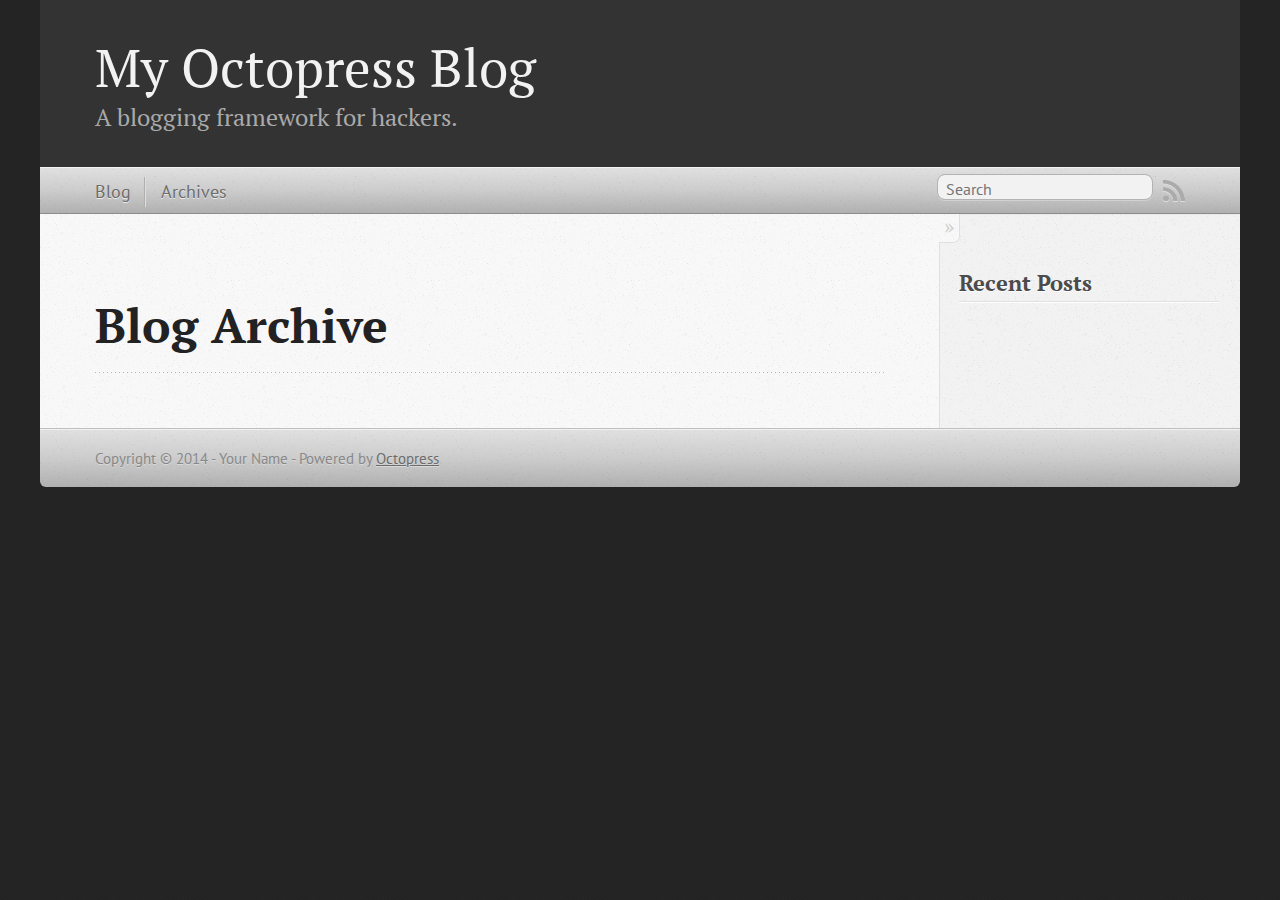
<file: blog/archives/index.html>
<!DOCTYPE html>
<!--[if IEMobile 7 ]><html class="no-js iem7"><![endif]-->
<!--[if lt IE 9]><html class="no-js lte-ie8"><![endif]-->
<!--[if (gt IE 8)|(gt IEMobile 7)|!(IEMobile)|!(IE)]><!--><html class="no-js" lang="en"><!--<![endif]-->
<head>
  <meta charset="utf-8">
  <title>Blog Archive - My Octopress Blog</title>
  <meta name="author" content="Your Name">

  
  <meta name="description" content=" Blog Archive Recent Posts ">
  

  <!-- http://t.co/dKP3o1e -->
  <meta name="HandheldFriendly" content="True">
  <meta name="MobileOptimized" content="320">
  <meta name="viewport" content="width=device-width, initial-scale=1">

  
  <link rel="canonical" href="http://sigma-random.github.io/blog/archives">
  <link href="/favicon.png" rel="icon">
  <link href="/stylesheets/screen.css" media="screen, projection" rel="stylesheet" type="text/css">
  <link href="/atom.xml" rel="alternate" title="My Octopress Blog" type="application/atom+xml">
  <script src="/javascripts/modernizr-2.0.js"></script>
  <script src="//ajax.googleapis.com/ajax/libs/jquery/1.9.1/jquery.min.js"></script>
  <script>!window.jQuery && document.write(unescape('%3Cscript src="./javascripts/libs/jquery.min.js"%3E%3C/script%3E'))</script>
  <script src="/javascripts/octopress.js" type="text/javascript"></script>
  <!--Fonts from Google"s Web font directory at http://google.com/webfonts -->
<link href="//fonts.googleapis.com/css?family=PT+Serif:regular,italic,bold,bolditalic" rel="stylesheet" type="text/css">
<link href="//fonts.googleapis.com/css?family=PT+Sans:regular,italic,bold,bolditalic" rel="stylesheet" type="text/css">

  

</head>

<body   >
  <header role="banner"><hgroup>
  <h1><a href="/">My Octopress Blog</a></h1>
  
    <h2>A blogging framework for hackers.</h2>
  
</hgroup>

</header>
  <nav role="navigation"><ul class="subscription" data-subscription="rss">
  <li><a href="/atom.xml" rel="subscribe-rss" title="subscribe via RSS">RSS</a></li>
  
</ul>
  
<form action="https://www.google.com/search" method="get">
  <fieldset role="search">
    <input type="hidden" name="q" value="site:sigma-random.github.io" />
    <input class="search" type="text" name="q" results="0" placeholder="Search"/>
  </fieldset>
</form>
  
<ul class="main-navigation">
  <li><a href="/">Blog</a></li>
  <li><a href="/blog/archives">Archives</a></li>
</ul>

</nav>
  <div id="main">
    <div id="content">
      <div>
<article role="article">
  
  <header>
    <h1 class="entry-title">Blog Archive</h1>
    
  </header>
  
  <div id="blog-archives">

</div>

  
</article>

</div>

<aside class="sidebar">
  
    <section>
  <h1>Recent Posts</h1>
  <ul id="recent_posts">
    
  </ul>
</section>





  
</aside>


    </div>
  </div>
  <footer role="contentinfo"><p>
  Copyright &copy; 2014 - Your Name -
  <span class="credit">Powered by <a href="http://octopress.org">Octopress</a></span>
</p>

</footer>
  







  <script type="text/javascript">
    (function(){
      var twitterWidgets = document.createElement('script');
      twitterWidgets.type = 'text/javascript';
      twitterWidgets.async = true;
      twitterWidgets.src = '//platform.twitter.com/widgets.js';
      document.getElementsByTagName('head')[0].appendChild(twitterWidgets);
    })();
  </script>





</body>
</html>
</file>
<file: stylesheets/screen.css>
html,body,div,span,applet,object,iframe,h1,h2,h3,h4,h5,h6,p,blockquote,pre,a,abbr,acronym,address,big,cite,code,del,dfn,em,img,ins,kbd,q,s,samp,small,strike,strong,sub,sup,tt,var,b,u,i,center,dl,dt,dd,ol,ul,li,fieldset,form,label,legend,table,caption,tbody,tfoot,thead,tr,th,td,article,aside,canvas,details,embed,figure,figcaption,footer,header,hgroup,menu,nav,output,ruby,section,summary,time,mark,audio,video{margin:0;padding:0;border:0;font:inherit;font-size:100%;vertical-align:baseline}html{line-height:1}ol,ul{list-style:none}table{border-collapse:collapse;border-spacing:0}caption,th,td{text-align:left;font-weight:normal;vertical-align:middle}q,blockquote{quotes:none}q:before,q:after,blockquote:before,blockquote:after{content:"";content:none}a img{border:none}article,aside,details,figcaption,figure,footer,header,hgroup,menu,nav,section,summary{display:block}a{color:#1863a1}a:visited{color:#751590}a:focus{color:#0181eb}a:hover{color:#0181eb}a:active{color:#01579f}aside.sidebar a{color:#222}aside.sidebar a:focus{color:#0181eb}aside.sidebar a:hover{color:#0181eb}aside.sidebar a:active{color:#01579f}a{-webkit-transition:color 0.3s;-moz-transition:color 0.3s;-o-transition:color 0.3s;transition:color 0.3s}html{background:#252525 url('/images/line-tile.png?1400785475') top left}body>div{background:#f2f2f2 url('/images/noise.png?1400785475') top left;border-bottom:1px solid #bfbfbf}body>div>div{background:#f8f8f8 url('/images/noise.png?1400785475') top left;border-right:1px solid #e0e0e0}.heading,body>header h1,h1,h2,h3,h4,h5,h6{font-family:"PT Serif","Georgia","Helvetica Neue",Arial,sans-serif}.sans,body>header h2,article header p.meta,article>footer,#content .blog-index footer,html .gist .gist-file .gist-meta,#blog-archives a.category,#blog-archives time,aside.sidebar section,body>footer{font-family:"PT Sans","Helvetica Neue",Arial,sans-serif}.serif,body,#content .blog-index a[rel=full-article]{font-family:"PT Serif",Georgia,Times,"Times New Roman",serif}.mono,pre,code,tt,p code,li code{font-family:Menlo,Monaco,"Andale Mono","lucida console","Courier New",monospace}body>header h1{font-size:2.2em;font-family:"PT Serif","Georgia","Helvetica Neue",Arial,sans-serif;font-weight:normal;line-height:1.2em;margin-bottom:0.6667em}body>header h2{font-family:"PT Serif","Georgia","Helvetica Neue",Arial,sans-serif}body{line-height:1.5em;color:#222}h1{font-size:2.2em;line-height:1.2em}@media only screen and (min-width: 992px){body{font-size:1.15em}h1{font-size:2.6em;line-height:1.2em}}h1,h2,h3,h4,h5,h6{text-rendering:optimizelegibility;margin-bottom:1em;font-weight:bold}h2,section h1{font-size:1.5em}h3,section h2,section section h1{font-size:1.3em}h4,section h3,section section h2,section section section h1{font-size:1em}h5,section h4,section section h3{font-size:.9em}h6,section h5,section section h4,section section section h3{font-size:.8em}p,article blockquote,ul,ol{margin-bottom:1.5em}ul{list-style-type:disc}ul ul{list-style-type:circle;margin-bottom:0px}ul ul ul{list-style-type:square;margin-bottom:0px}ol{list-style-type:decimal}ol ol{list-style-type:lower-alpha;margin-bottom:0px}ol ol ol{list-style-type:lower-roman;margin-bottom:0px}ul,ul ul,ul ol,ol,ol ul,ol ol{margin-left:1.3em}ul ul,ul ol,ol ul,ol ol{margin-bottom:0em}strong{font-weight:bold}em{font-style:italic}sup,sub{font-size:0.75em;position:relative;display:inline-block;padding:0 .2em;line-height:.8em}sup{top:-.5em}sub{bottom:-.5em}a[rev='footnote']{font-size:.75em;padding:0 .3em;line-height:1}q{font-style:italic}q:before{content:"\201C"}q:after{content:"\201D"}em,dfn{font-style:italic}strong,dfn{font-weight:bold}del,s{text-decoration:line-through}abbr,acronym{border-bottom:1px dotted;cursor:help}hr{margin-bottom:0.2em}small{font-size:.8em}big{font-size:1.2em}article blockquote{font-style:italic;position:relative;font-size:1.2em;line-height:1.5em;padding-left:1em;border-left:4px solid rgba(170,170,170,0.5)}article blockquote cite{font-style:italic}article blockquote cite a{color:#aaa !important;word-wrap:break-word}article blockquote cite:before{content:'\2014';padding-right:.3em;padding-left:.3em;color:#aaa}@media only screen and (min-width: 992px){article blockquote{padding-left:1.5em;border-left-width:4px}}.pullquote-right:before,.pullquote-left:before{padding:0;border:none;content:attr(data-pullquote);float:right;width:45%;margin:.5em 0 1em 1.5em;position:relative;top:7px;font-size:1.4em;line-height:1.45em}.pullquote-left:before{float:left;margin:.5em 1.5em 1em 0}.force-wrap,article a,aside.sidebar a{white-space:-moz-pre-wrap;white-space:-pre-wrap;white-space:-o-pre-wrap;white-space:pre-wrap;word-wrap:break-word}.group,body>header,body>nav,body>footer,body #content>article,body #content>div>article,body #content>div>section,body div.pagination,aside.sidebar,#main,#content,.sidebar{*zoom:1}.group:after,body>header:after,body>nav:after,body>footer:after,body #content>article:after,body #content>div>section:after,body div.pagination:after,#main:after,#content:after,.sidebar:after{content:"";display:table;clear:both}body{-webkit-text-size-adjust:none;max-width:1200px;position:relative;margin:0 auto}body>header,body>nav,body>footer,body #content>article,body #content>div>article,body #content>div>section{padding-left:18px;padding-right:18px}@media only screen and (min-width: 480px){body>header,body>nav,body>footer,body #content>article,body #content>div>article,body #content>div>section{padding-left:25px;padding-right:25px}}@media only screen and (min-width: 768px){body>header,body>nav,body>footer,body #content>article,body #content>div>article,body #content>div>section{padding-left:35px;padding-right:35px}}@media only screen and (min-width: 992px){body>header,body>nav,body>footer,body #content>article,body #content>div>article,body #content>div>section{padding-left:55px;padding-right:55px}}body div.pagination{margin-left:18px;margin-right:18px}@media only screen and (min-width: 480px){body div.pagination{margin-left:25px;margin-right:25px}}@media only screen and (min-width: 768px){body div.pagination{margin-left:35px;margin-right:35px}}@media only screen and (min-width: 992px){body div.pagination{margin-left:55px;margin-right:55px}}body>header{font-size:1em;padding-top:1.5em;padding-bottom:1.5em}#content{overflow:hidden}#content>div,#content>article{width:100%}aside.sidebar{float:none;padding:0 18px 1px;background-color:#f7f7f7;border-top:1px solid #e0e0e0}.flex-content,article img,article video,article .flash-video,aside.sidebar img{max-width:100%;height:auto}.basic-alignment.left,article img.left,article video.left,article .left.flash-video,aside.sidebar img.left{float:left;margin-right:1.5em}.basic-alignment.right,article img.right,article video.right,article .right.flash-video,aside.sidebar img.right{float:right;margin-left:1.5em}.basic-alignment.center,article img.center,article video.center,article .center.flash-video,aside.sidebar img.center{display:block;margin:0 auto 1.5em}.basic-alignment.left,article img.left,article video.left,article .left.flash-video,aside.sidebar img.left,.basic-alignment.right,article img.right,article video.right,article .right.flash-video,aside.sidebar img.right{margin-bottom:.8em}.toggle-sidebar,.no-sidebar .toggle-sidebar{display:none}@media only screen and (min-width: 750px){body.sidebar-footer aside.sidebar{float:none;width:auto;clear:left;margin:0;padding:0 35px 1px;background-color:#f7f7f7;border-top:1px solid #eaeaea}body.sidebar-footer aside.sidebar section.odd,body.sidebar-footer aside.sidebar section.even{float:left;width:48%}body.sidebar-footer aside.sidebar section.odd{margin-left:0}body.sidebar-footer aside.sidebar section.even{margin-left:4%}body.sidebar-footer aside.sidebar.thirds section{width:30%;margin-left:5%}body.sidebar-footer aside.sidebar.thirds section.first{margin-left:0;clear:both}}body.sidebar-footer #content{margin-right:0px}body.sidebar-footer .toggle-sidebar{display:none}@media only screen and (min-width: 550px){body>header{font-size:1em}}@media only screen and (min-width: 750px){aside.sidebar{float:none;width:auto;clear:left;margin:0;padding:0 35px 1px;background-color:#f7f7f7;border-top:1px solid #eaeaea}aside.sidebar section.odd,aside.sidebar section.even{float:left;width:48%}aside.sidebar section.odd{margin-left:0}aside.sidebar section.even{margin-left:4%}aside.sidebar.thirds section{width:30%;margin-left:5%}aside.sidebar.thirds section.first{margin-left:0;clear:both}}@media only screen and (min-width: 768px){body{-webkit-text-size-adjust:auto}body>header{font-size:1.2em}#main{padding:0;margin:0 auto}#content{overflow:visible;margin-right:240px;position:relative}.no-sidebar #content{margin-right:0;border-right:0}.collapse-sidebar #content{margin-right:20px}#content>div,#content>article{padding-top:17.5px;padding-bottom:17.5px;float:left}aside.sidebar{width:210px;padding:0 15px 15px;background:none;clear:none;float:left;margin:0 -100% 0 0}aside.sidebar section{width:auto;margin-left:0}aside.sidebar section.odd,aside.sidebar section.even{float:none;width:auto;margin-left:0}.collapse-sidebar aside.sidebar{float:none;width:auto;clear:left;margin:0;padding:0 35px 1px;background-color:#f7f7f7;border-top:1px solid #eaeaea}.collapse-sidebar aside.sidebar section.odd,.collapse-sidebar aside.sidebar section.even{float:left;width:48%}.collapse-sidebar aside.sidebar section.odd{margin-left:0}.collapse-sidebar aside.sidebar section.even{margin-left:4%}.collapse-sidebar aside.sidebar.thirds section{width:30%;margin-left:5%}.collapse-sidebar aside.sidebar.thirds section.first{margin-left:0;clear:both}}@media only screen and (min-width: 992px){body>header{font-size:1.3em}#content{margin-right:300px}#content>div,#content>article{padding-top:27.5px;padding-bottom:27.5px}aside.sidebar{width:260px;padding:1.2em 20px 20px}.collapse-sidebar aside.sidebar{padding-left:55px;padding-right:55px}}@media only screen and (min-width: 768px){ul,ol{margin-left:0}}body>header{background:#333}body>header h1{display:inline-block;margin:0}body>header h1 a,body>header h1 a:visited,body>header h1 a:hover{color:#f2f2f2;text-decoration:none}body>header h2{margin:.2em 0 0;font-size:1em;color:#aaa;font-weight:normal}body>nav{position:relative;background-color:#ccc;background:url('/images/noise.png?1400785475'),-webkit-gradient(linear, 50% 0%, 50% 100%, color-stop(0%, #e0e0e0), color-stop(50%, #cccccc), color-stop(100%, #b0b0b0));background:url('/images/noise.png?1400785475'),-webkit-linear-gradient(#e0e0e0,#cccccc,#b0b0b0);background:url('/images/noise.png?1400785475'),-moz-linear-gradient(#e0e0e0,#cccccc,#b0b0b0);background:url('/images/noise.png?1400785475'),-o-linear-gradient(#e0e0e0,#cccccc,#b0b0b0);background:url('/images/noise.png?1400785475'),linear-gradient(#e0e0e0,#cccccc,#b0b0b0);border-top:1px solid #f2f2f2;border-bottom:1px solid #8c8c8c;padding-top:.35em;padding-bottom:.35em}body>nav form{-webkit-background-clip:padding;-moz-background-clip:padding;background-clip:padding-box;margin:0;padding:0}body>nav form .search{padding:.3em .5em 0;font-size:.85em;font-family:"PT Sans","Helvetica Neue",Arial,sans-serif;line-height:1.1em;width:95%;-webkit-border-radius:0.5em;-moz-border-radius:0.5em;-ms-border-radius:0.5em;-o-border-radius:0.5em;border-radius:0.5em;-webkit-background-clip:padding;-moz-background-clip:padding;background-clip:padding-box;-webkit-box-shadow:#d1d1d1 0 1px;-moz-box-shadow:#d1d1d1 0 1px;box-shadow:#d1d1d1 0 1px;background-color:#f2f2f2;border:1px solid #b3b3b3;color:#888}body>nav form .search:focus{color:#444;border-color:#80b1df;-webkit-box-shadow:#80b1df 0 0 4px,#80b1df 0 0 3px inset;-moz-box-shadow:#80b1df 0 0 4px,#80b1df 0 0 3px inset;box-shadow:#80b1df 0 0 4px,#80b1df 0 0 3px inset;background-color:#fff;outline:none}body>nav fieldset[role=search]{float:right;width:48%}body>nav fieldset.mobile-nav{float:left;width:48%}body>nav fieldset.mobile-nav select{width:100%;font-size:.8em;border:1px solid #888}body>nav ul{display:none}@media only screen and (min-width: 550px){body>nav{font-size:.9em}body>nav ul{margin:0;padding:0;border:0;overflow:hidden;*zoom:1;float:left;display:block;padding-top:.15em}body>nav ul li{list-style-image:none;list-style-type:none;margin-left:0;white-space:nowrap;display:inline;float:left;padding-left:0;padding-right:0}body>nav ul li:first-child,body>nav ul li.first{padding-left:0}body>nav ul li:last-child{padding-right:0}body>nav ul li.last{padding-right:0}body>nav ul.subscription{margin-left:.8em;float:right}body>nav ul.subscription li:last-child a{padding-right:0}body>nav ul li{margin:0}body>nav a{color:#6b6b6b;font-family:"PT Sans","Helvetica Neue",Arial,sans-serif;text-shadow:#ebebeb 0 1px;float:left;text-decoration:none;font-size:1.1em;padding:.1em 0;line-height:1.5em}body>nav a:visited{color:#6b6b6b}body>nav a:hover{color:#2b2b2b}body>nav li+li{border-left:1px solid #b0b0b0;margin-left:.8em}body>nav li+li a{padding-left:.8em;border-left:1px solid #dedede}body>nav form{float:right;text-align:left;padding-left:.8em;width:175px}body>nav form .search{width:93%;font-size:.95em;line-height:1.2em}body>nav ul[data-subscription$=email]+form{width:97px}body>nav ul[data-subscription$=email]+form .search{width:91%}body>nav fieldset.mobile-nav{display:none}body>nav fieldset[role=search]{width:99%}}@media only screen and (min-width: 992px){body>nav form{width:215px}body>nav ul[data-subscription$=email]+form{width:147px}}.no-placeholder body>nav .search{background:#f2f2f2 url('/images/search.png?1400785475') 0.3em 0.25em no-repeat;text-indent:1.3em}@media only screen and (min-width: 550px){.maskImage body>nav ul[data-subscription$=email]+form{width:123px}}@media only screen and (min-width: 992px){.maskImage body>nav ul[data-subscription$=email]+form{width:173px}}.maskImage ul.subscription{position:relative;top:.2em}.maskImage ul.subscription li,.maskImage ul.subscription a{border:0;padding:0}.maskImage a[rel=subscribe-rss]{position:relative;top:0px;text-indent:-999999em;background-color:#dedede;border:0;padding:0}.maskImage a[rel=subscribe-rss],.maskImage a[rel=subscribe-rss]:after{-webkit-mask-image:url('/images/rss.png?1400785475');-moz-mask-image:url('/images/rss.png?1400785475');-ms-mask-image:url('/images/rss.png?1400785475');-o-mask-image:url('/images/rss.png?1400785475');mask-image:url('/images/rss.png?1400785475');-webkit-mask-repeat:no-repeat;-moz-mask-repeat:no-repeat;-ms-mask-repeat:no-repeat;-o-mask-repeat:no-repeat;mask-repeat:no-repeat;width:22px;height:22px}.maskImage a[rel=subscribe-rss]:after{content:"";position:absolute;top:-1px;left:0;background-color:#ababab}.maskImage a[rel=subscribe-rss]:hover:after{background-color:#9e9e9e}.maskImage a[rel=subscribe-email]{position:relative;top:0px;text-indent:-999999em;background-color:#dedede;border:0;padding:0}.maskImage a[rel=subscribe-email],.maskImage a[rel=subscribe-email]:after{-webkit-mask-image:url('/images/email.png?1400785475');-moz-mask-image:url('/images/email.png?1400785475');-ms-mask-image:url('/images/email.png?1400785475');-o-mask-image:url('/images/email.png?1400785475');mask-image:url('/images/email.png?1400785475');-webkit-mask-repeat:no-repeat;-moz-mask-repeat:no-repeat;-ms-mask-repeat:no-repeat;-o-mask-repeat:no-repeat;mask-repeat:no-repeat;width:28px;height:22px}.maskImage a[rel=subscribe-email]:after{content:"";position:absolute;top:-1px;left:0;background-color:#ababab}.maskImage a[rel=subscribe-email]:hover:after{background-color:#9e9e9e}article{padding-top:1em}article header{position:relative;padding-top:2em;padding-bottom:1em;margin-bottom:1em;background:url('[data-uri]') bottom left repeat-x}article header h1{margin:0}article header h1 a{text-decoration:none}article header h1 a:hover{text-decoration:underline}article header p{font-size:.9em;color:#aaa;margin:0}article header p.meta{text-transform:uppercase;position:absolute;top:0}@media only screen and (min-width: 768px){article header{margin-bottom:1.5em;padding-bottom:1em;background:url('[data-uri]') bottom left repeat-x}}article h2{padding-top:0.8em;background:url('[data-uri]') top left repeat-x}.entry-content article h2:first-child,article header+h2{padding-top:0}article h2:first-child,article header+h2{background:none}article .feature{padding-top:.5em;margin-bottom:1em;padding-bottom:1em;background:url('[data-uri]') bottom left repeat-x;font-size:2.0em;font-style:italic;line-height:1.3em}article img,article video,article .flash-video{-webkit-border-radius:0.3em;-moz-border-radius:0.3em;-ms-border-radius:0.3em;-o-border-radius:0.3em;border-radius:0.3em;-webkit-box-shadow:rgba(0,0,0,0.15) 0 1px 4px;-moz-box-shadow:rgba(0,0,0,0.15) 0 1px 4px;box-shadow:rgba(0,0,0,0.15) 0 1px 4px;-webkit-box-sizing:border-box;-moz-box-sizing:border-box;box-sizing:border-box;border:#fff 0.5em solid}article video,article .flash-video{margin:0 auto 1.5em}article video{display:block;width:100%}article .flash-video>div{position:relative;display:block;padding-bottom:56.25%;padding-top:1px;height:0;overflow:hidden}article .flash-video>div iframe,article .flash-video>div object,article .flash-video>div embed{position:absolute;top:0;left:0;width:100%;height:100%}article>footer{padding-bottom:2.5em;margin-top:2em}article>footer p.meta{margin-bottom:.8em;font-size:.85em;clear:both;overflow:hidden}.blog-index article+article{background:url('[data-uri]') top left repeat-x}#content .blog-index{padding-top:0;padding-bottom:0}#content .blog-index article{padding-top:2em}#content .blog-index article header{background:none;padding-bottom:0}#content .blog-index article h1{font-size:2.2em}#content .blog-index article h1 a{color:inherit}#content .blog-index article h1 a:hover{color:#0181eb}#content .blog-index a[rel=full-article]{background:#ebebeb;display:inline-block;padding:.4em .8em;margin-right:.5em;text-decoration:none;color:#666;-webkit-transition:background-color 0.5s;-moz-transition:background-color 0.5s;-o-transition:background-color 0.5s;transition:background-color 0.5s}#content .blog-index a[rel=full-article]:hover{background:#0181eb;text-shadow:none;color:#f8f8f8}#content .blog-index footer{margin-top:1em}.separator,article>footer .byline+time:before,article>footer time+time:before,article>footer .comments:before,article>footer .byline ~ .categories:before{content:"\2022 ";padding:0 .4em 0 .2em;display:inline-block}#content div.pagination{text-align:center;font-size:.95em;position:relative;background:url('[data-uri]') top left repeat-x;padding-top:1.5em;padding-bottom:1.5em}#content div.pagination a{text-decoration:none;color:#aaa}#content div.pagination a.prev{position:absolute;left:0}#content div.pagination a.next{position:absolute;right:0}#content div.pagination a:hover{color:#0181eb}#content div.pagination a[href*=archive]:before,#content div.pagination a[href*=archive]:after{content:'\2014';padding:0 .3em}p.meta+.sharing{padding-top:1em;padding-left:0;background:url('[data-uri]') top left repeat-x}#fb-root{display:none}.highlight,html .gist .gist-file .gist-syntax .gist-highlight{border:1px solid #05232b !important}.highlight table td.code,html .gist .gist-file .gist-syntax .gist-highlight table td.code{width:100%}.highlight .line-numbers,html .gist .gist-file .gist-syntax .highlight .line_numbers{text-align:right;font-size:13px;line-height:1.45em;background:#073642 url('/images/noise.png?1400785475') top left !important;border-right:1px solid #00232c !important;-webkit-box-shadow:#083e4b -1px 0 inset;-moz-box-shadow:#083e4b -1px 0 inset;box-shadow:#083e4b -1px 0 inset;text-shadow:#021014 0 -1px;padding:.8em !important;-webkit-border-radius:0;-moz-border-radius:0;-ms-border-radius:0;-o-border-radius:0;border-radius:0}.highlight .line-numbers span,html .gist .gist-file .gist-syntax .highlight .line_numbers span{color:#586e75 !important}figure.code,.gist-file,pre{-webkit-box-shadow:rgba(0,0,0,0.06) 0 0 10px;-moz-box-shadow:rgba(0,0,0,0.06) 0 0 10px;box-shadow:rgba(0,0,0,0.06) 0 0 10px}figure.code .highlight pre,.gist-file .highlight pre,pre .highlight pre{-webkit-box-shadow:none;-moz-box-shadow:none;box-shadow:none}.gist .highlight *::-moz-selection,figure.code .highlight *::-moz-selection{background:#386774;color:inherit;text-shadow:#002b36 0 1px}.gist .highlight *::-webkit-selection,figure.code .highlight *::-webkit-selection{background:#386774;color:inherit;text-shadow:#002b36 0 1px}.gist .highlight *::selection,figure.code .highlight *::selection{background:#386774;color:inherit;text-shadow:#002b36 0 1px}html .gist .gist-file{margin-bottom:1.8em;position:relative;border:none;padding-top:26px !important}html .gist .gist-file .highlight{margin-bottom:0}html .gist .gist-file .gist-syntax{border-bottom:0 !important;background:none !important}html .gist .gist-file .gist-syntax .gist-highlight{background:#002b36 !important}html .gist .gist-file .gist-syntax .highlight pre{padding:0}html .gist .gist-file .gist-meta{padding:.6em 0.8em;border:1px solid #083e4b !important;color:#586e75;font-size:.7em !important;background:#073642 url('/images/noise.png?1400785475') top left;line-height:1.5em}html .gist .gist-file .gist-meta a{color:#75878b !important;text-decoration:none}html .gist .gist-file .gist-meta a:hover{text-decoration:underline}html .gist .gist-file .gist-meta a:hover{color:#93a1a1 !important}html .gist .gist-file .gist-meta a[href*='#file']{position:absolute;top:0;left:0;right:-10px;color:#474747 !important}html .gist .gist-file .gist-meta a[href*='#file']:hover{color:#1863a1 !important}html .gist .gist-file .gist-meta a[href*=raw]{top:.4em}pre{background:#002b36 url('/images/noise.png?1400785475') top left;-webkit-border-radius:0.4em;-moz-border-radius:0.4em;-ms-border-radius:0.4em;-o-border-radius:0.4em;border-radius:0.4em;border:1px solid #05232b;line-height:1.45em;font-size:13px;margin-bottom:2.1em;padding:.8em 1em;color:#93a1a1;overflow:auto}h3.filename+pre{-moz-border-radius-topleft:0px;-webkit-border-top-left-radius:0px;border-top-left-radius:0px;-moz-border-radius-topright:0px;-webkit-border-top-right-radius:0px;border-top-right-radius:0px}p code,li code{display:inline-block;white-space:no-wrap;background:#fff;font-size:.8em;line-height:1.5em;color:#555;border:1px solid #ddd;-webkit-border-radius:0.4em;-moz-border-radius:0.4em;-ms-border-radius:0.4em;-o-border-radius:0.4em;border-radius:0.4em;padding:0 .3em;margin:-1px 0}p pre code,li pre code{font-size:1em !important;background:none;border:none}.pre-code,html .gist .gist-file .gist-syntax .highlight pre,.highlight code{font-family:Menlo,Monaco,"Andale Mono","lucida console","Courier New",monospace !important;overflow:scroll;overflow-y:hidden;display:block;padding:.8em;overflow-x:auto;line-height:1.45em;background:#002b36 url('/images/noise.png?1400785475') top left !important;color:#93a1a1 !important}.pre-code span,html .gist .gist-file .gist-syntax .highlight pre span,.highlight code span{color:#93a1a1 !important}.pre-code span,html .gist .gist-file .gist-syntax .highlight pre span,.highlight code span{font-style:normal !important;font-weight:normal !important}.pre-code .c,html .gist .gist-file .gist-syntax .highlight pre .c,.highlight code .c{color:#586e75 !important;font-style:italic !important}.pre-code .cm,html .gist .gist-file .gist-syntax .highlight pre .cm,.highlight code .cm{color:#586e75 !important;font-style:italic !important}.pre-code .cp,html .gist .gist-file .gist-syntax .highlight pre .cp,.highlight code .cp{color:#586e75 !important;font-style:italic !important}.pre-code .c1,html .gist .gist-file .gist-syntax .highlight pre .c1,.highlight code .c1{color:#586e75 !important;font-style:italic !important}.pre-code .cs,html .gist .gist-file .gist-syntax .highlight pre .cs,.highlight code .cs{color:#586e75 !important;font-weight:bold !important;font-style:italic !important}.pre-code .err,html .gist .gist-file .gist-syntax .highlight pre .err,.highlight code .err{color:#dc322f !important;background:none !important}.pre-code .k,html .gist .gist-file .gist-syntax .highlight pre .k,.highlight code .k{color:#cb4b16 !important}.pre-code .o,html .gist .gist-file .gist-syntax .highlight pre .o,.highlight code .o{color:#93a1a1 !important;font-weight:bold !important}.pre-code .p,html .gist .gist-file .gist-syntax .highlight pre .p,.highlight code .p{color:#93a1a1 !important}.pre-code .ow,html .gist .gist-file .gist-syntax .highlight pre .ow,.highlight code .ow{color:#2aa198 !important;font-weight:bold !important}.pre-code .gd,html .gist .gist-file .gist-syntax .highlight pre .gd,.highlight code .gd{color:#93a1a1 !important;background-color:#372c34 !important;display:inline-block}.pre-code .gd .x,html .gist .gist-file .gist-syntax .highlight pre .gd .x,.highlight code .gd .x{color:#93a1a1 !important;background-color:#4d2d33 !important;display:inline-block}.pre-code .ge,html .gist .gist-file .gist-syntax .highlight pre .ge,.highlight code .ge{color:#93a1a1 !important;font-style:italic !important}.pre-code .gh,html .gist .gist-file .gist-syntax .highlight pre .gh,.highlight code .gh{color:#586e75 !important}.pre-code .gi,html .gist .gist-file .gist-syntax .highlight pre .gi,.highlight code .gi{color:#93a1a1 !important;background-color:#1a412b !important;display:inline-block}.pre-code .gi .x,html .gist .gist-file .gist-syntax .highlight pre .gi .x,.highlight code .gi .x{color:#93a1a1 !important;background-color:#355720 !important;display:inline-block}.pre-code .gs,html .gist .gist-file .gist-syntax .highlight pre .gs,.highlight code .gs{color:#93a1a1 !important;font-weight:bold !important}.pre-code .gu,html .gist .gist-file .gist-syntax .highlight pre .gu,.highlight code .gu{color:#6c71c4 !important}.pre-code .kc,html .gist .gist-file .gist-syntax .highlight pre .kc,.highlight code .kc{color:#859900 !important;font-weight:bold !important}.pre-code .kd,html .gist .gist-file .gist-syntax .highlight pre .kd,.highlight code .kd{color:#268bd2 !important}.pre-code .kp,html .gist .gist-file .gist-syntax .highlight pre .kp,.highlight code .kp{color:#cb4b16 !important;font-weight:bold !important}.pre-code .kr,html .gist .gist-file .gist-syntax .highlight pre .kr,.highlight code .kr{color:#d33682 !important;font-weight:bold !important}.pre-code .kt,html .gist .gist-file .gist-syntax .highlight pre .kt,.highlight code .kt{color:#2aa198 !important}.pre-code .n,html .gist .gist-file .gist-syntax .highlight pre .n,.highlight code .n{color:#268bd2 !important}.pre-code .na,html .gist .gist-file .gist-syntax .highlight pre .na,.highlight code .na{color:#268bd2 !important}.pre-code .nb,html .gist .gist-file .gist-syntax .highlight pre .nb,.highlight code .nb{color:#859900 !important}.pre-code .nc,html .gist .gist-file .gist-syntax .highlight pre .nc,.highlight code .nc{color:#d33682 !important}.pre-code .no,html .gist .gist-file .gist-syntax .highlight pre .no,.highlight code .no{color:#b58900 !important}.pre-code .nl,html .gist .gist-file .gist-syntax .highlight pre .nl,.highlight code .nl{color:#859900 !important}.pre-code .ne,html .gist .gist-file .gist-syntax .highlight pre .ne,.highlight code .ne{color:#268bd2 !important;font-weight:bold !important}.pre-code .nf,html .gist .gist-file .gist-syntax .highlight pre .nf,.highlight code .nf{color:#268bd2 !important;font-weight:bold !important}.pre-code .nn,html .gist .gist-file .gist-syntax .highlight pre .nn,.highlight code .nn{color:#b58900 !important}.pre-code .nt,html .gist .gist-file .gist-syntax .highlight pre .nt,.highlight code .nt{color:#268bd2 !important;font-weight:bold !important}.pre-code .nx,html .gist .gist-file .gist-syntax .highlight pre .nx,.highlight code .nx{color:#b58900 !important}.pre-code .vg,html .gist .gist-file .gist-syntax .highlight pre .vg,.highlight code .vg{color:#268bd2 !important}.pre-code .vi,html .gist .gist-file .gist-syntax .highlight pre .vi,.highlight code .vi{color:#268bd2 !important}.pre-code .nv,html .gist .gist-file .gist-syntax .highlight pre .nv,.highlight code .nv{color:#268bd2 !important}.pre-code .mf,html .gist .gist-file .gist-syntax .highlight pre .mf,.highlight code .mf{color:#2aa198 !important}.pre-code .m,html .gist .gist-file .gist-syntax .highlight pre .m,.highlight code .m{color:#2aa198 !important}.pre-code .mh,html .gist .gist-file .gist-syntax .highlight pre .mh,.highlight code .mh{color:#2aa198 !important}.pre-code .mi,html .gist .gist-file .gist-syntax .highlight pre .mi,.highlight code .mi{color:#2aa198 !important}.pre-code .s,html .gist .gist-file .gist-syntax .highlight pre .s,.highlight code .s{color:#2aa198 !important}.pre-code .sd,html .gist .gist-file .gist-syntax .highlight pre .sd,.highlight code .sd{color:#2aa198 !important}.pre-code .s2,html .gist .gist-file .gist-syntax .highlight pre .s2,.highlight code .s2{color:#2aa198 !important}.pre-code .se,html .gist .gist-file .gist-syntax .highlight pre .se,.highlight code .se{color:#dc322f !important}.pre-code .si,html .gist .gist-file .gist-syntax .highlight pre .si,.highlight code .si{color:#268bd2 !important}.pre-code .sr,html .gist .gist-file .gist-syntax .highlight pre .sr,.highlight code .sr{color:#2aa198 !important}.pre-code .s1,html .gist .gist-file .gist-syntax .highlight pre .s1,.highlight code .s1{color:#2aa198 !important}.pre-code div .gd,html .gist .gist-file .gist-syntax .highlight pre div .gd,.highlight code div .gd,.pre-code div .gd .x,html .gist .gist-file .gist-syntax .highlight pre div .gd .x,.highlight code div .gd .x,.pre-code div .gi,html .gist .gist-file .gist-syntax .highlight pre div .gi,.highlight code div .gi,.pre-code div .gi .x,html .gist .gist-file .gist-syntax .highlight pre div .gi .x,.highlight code div .gi .x{display:inline-block;width:100%}.highlight,.gist-highlight{margin-bottom:1.8em;background:#002b36;overflow-y:hidden;overflow-x:auto}.highlight pre,.gist-highlight pre{background:none;-webkit-border-radius:0px;-moz-border-radius:0px;-ms-border-radius:0px;-o-border-radius:0px;border-radius:0px;border:none;padding:0;margin-bottom:0}pre::-webkit-scrollbar,.highlight::-webkit-scrollbar,.gist-highlight::-webkit-scrollbar{height:.5em;background:rgba(255,255,255,0.15)}pre::-webkit-scrollbar-thumb:horizontal,.highlight::-webkit-scrollbar-thumb:horizontal,.gist-highlight::-webkit-scrollbar-thumb:horizontal{background:rgba(255,255,255,0.2);-webkit-border-radius:4px;border-radius:4px}.highlight code{background:#000}figure.code{background:none;padding:0;border:0;margin-bottom:1.5em}figure.code pre{margin-bottom:0}figure.code figcaption{position:relative}figure.code .highlight{margin-bottom:0}.code-title,html .gist .gist-file .gist-meta a[href*='#file'],h3.filename,figure.code figcaption{text-align:center;font-size:13px;line-height:2em;text-shadow:#cbcccc 0 1px 0;color:#474747;font-weight:normal;margin-bottom:0;-moz-border-radius-topleft:5px;-webkit-border-top-left-radius:5px;border-top-left-radius:5px;-moz-border-radius-topright:5px;-webkit-border-top-right-radius:5px;border-top-right-radius:5px;font-family:"Helvetica Neue", Arial, "Lucida Grande", "Lucida Sans Unicode", Lucida, sans-serif;background:#aaa url('/images/code_bg.png?1400785475') top repeat-x;border:1px solid #565656;border-top-color:#cbcbcb;border-left-color:#a5a5a5;border-right-color:#a5a5a5;border-bottom:0}.download-source,html .gist .gist-file .gist-meta a[href*=raw],figure.code figcaption a{position:absolute;right:.8em;text-decoration:none;color:#666 !important;z-index:1;font-size:13px;text-shadow:#cbcccc 0 1px 0;padding-left:3em}.download-source:hover,html .gist .gist-file .gist-meta a[href*=raw]:hover,figure.code figcaption a:hover{text-decoration:underline}#archive #content>div,#archive #content>div>article{padding-top:0}#blog-archives{color:#aaa}#blog-archives article{padding:1em 0 1em;position:relative;background:url('[data-uri]') bottom left repeat-x}#blog-archives article:last-child{background:none}#blog-archives article footer{padding:0;margin:0}#blog-archives h1{color:#222;margin-bottom:.3em}#blog-archives h2{display:none}#blog-archives h1{font-size:1.5em}#blog-archives h1 a{text-decoration:none;color:inherit;font-weight:normal;display:inline-block}#blog-archives h1 a:hover{text-decoration:underline}#blog-archives h1 a:hover{color:#0181eb}#blog-archives a.category,#blog-archives time{color:#aaa}#blog-archives .entry-content{display:none}#blog-archives time{font-size:.9em;line-height:1.2em}#blog-archives time .month,#blog-archives time .day{display:inline-block}#blog-archives time .month{text-transform:uppercase}#blog-archives p{margin-bottom:1em}#blog-archives a,#blog-archives .entry-content a{color:inherit}#blog-archives a:hover,#blog-archives .entry-content a:hover{color:#0181eb}#blog-archives a:hover{color:#0181eb}@media only screen and (min-width: 550px){#blog-archives article{margin-left:5em}#blog-archives h2{margin-bottom:.3em;font-weight:normal;display:inline-block;position:relative;top:-1px;float:left}#blog-archives h2:first-child{padding-top:.75em}#blog-archives time{position:absolute;text-align:right;left:0em;top:1.8em}#blog-archives .year{display:none}#blog-archives article{padding-left:4.5em;padding-bottom:.7em}#blog-archives a.category{line-height:1.1em}}#content>.category article{margin-left:0;padding-left:6.8em}#content>.category .year{display:inline}.side-shadow-border,aside.sidebar section h1,aside.sidebar li{-webkit-box-shadow:#fff 0 1px;-moz-box-shadow:#fff 0 1px;box-shadow:#fff 0 1px}aside.sidebar{overflow:hidden;color:#4b4b4b;text-shadow:#fff 0 1px}aside.sidebar section{font-size:.8em;line-height:1.4em;margin-bottom:1.5em}aside.sidebar section h1{margin:1.5em 0 0;padding-bottom:.2em;border-bottom:1px solid #e0e0e0}aside.sidebar section h1+p{padding-top:.4em}aside.sidebar img{-webkit-border-radius:0.3em;-moz-border-radius:0.3em;-ms-border-radius:0.3em;-o-border-radius:0.3em;border-radius:0.3em;-webkit-box-shadow:rgba(0,0,0,0.15) 0 1px 4px;-moz-box-shadow:rgba(0,0,0,0.15) 0 1px 4px;box-shadow:rgba(0,0,0,0.15) 0 1px 4px;-webkit-box-sizing:border-box;-moz-box-sizing:border-box;box-sizing:border-box;border:#fff 0.3em solid}aside.sidebar ul{margin-bottom:0.5em;margin-left:0}aside.sidebar li{list-style:none;padding:.5em 0;margin:0;border-bottom:1px solid #e0e0e0}aside.sidebar li p:last-child{margin-bottom:0}aside.sidebar a{color:inherit;-webkit-transition:color 0.5s;-moz-transition:color 0.5s;-o-transition:color 0.5s;transition:color 0.5s}aside.sidebar:hover a{color:#222}aside.sidebar:hover a:hover{color:#0181eb}.aside-alt-link,#pinboard_linkroll .pin-tag{color:#7e7e7e}.aside-alt-link:hover,#pinboard_linkroll .pin-tag:hover{color:#0181eb}@media only screen and (min-width: 768px){.toggle-sidebar{outline:none;position:absolute;right:-10px;top:0;bottom:0;display:inline-block;text-decoration:none;color:#cecece;width:9px;cursor:pointer}.toggle-sidebar:hover{background:#e9e9e9;background:-webkit-gradient(linear, 0% 50%, 100% 50%, color-stop(0%, rgba(224,224,224,0.5)), color-stop(100%, rgba(224,224,224,0)));background:-webkit-linear-gradient(left, rgba(224,224,224,0.5),rgba(224,224,224,0));background:-moz-linear-gradient(left, rgba(224,224,224,0.5),rgba(224,224,224,0));background:-o-linear-gradient(left, rgba(224,224,224,0.5),rgba(224,224,224,0));background:linear-gradient(left, rgba(224,224,224,0.5),rgba(224,224,224,0))}.toggle-sidebar:after{position:absolute;right:-11px;top:0;width:20px;font-size:1.2em;line-height:1.1em;padding-bottom:.15em;-moz-border-radius-bottomright:0.3em;-webkit-border-bottom-right-radius:0.3em;border-bottom-right-radius:0.3em;text-align:center;background:#f8f8f8 url('/images/noise.png?1400785475') top left;border-bottom:1px solid #e0e0e0;border-right:1px solid #e0e0e0;content:"\00BB";text-indent:-1px}.collapse-sidebar .toggle-sidebar{text-indent:0px;right:-20px;width:19px}.collapse-sidebar .toggle-sidebar:hover{background:#e9e9e9}.collapse-sidebar .toggle-sidebar:after{border-left:1px solid #e0e0e0;text-shadow:#fff 0 1px;content:"\00AB";left:0px;right:0;text-align:center;text-indent:0;border:0;border-right-width:0;background:none}}.googleplus h1{-moz-box-shadow:none !important;-webkit-box-shadow:none !important;-o-box-shadow:none !important;box-shadow:none !important;border-bottom:0px none !important}.googleplus a{text-decoration:none;white-space:normal !important;line-height:32px}.googleplus a img{float:left;margin-right:0.5em;border:0 none}.googleplus-hidden{position:absolute;top:-1000em;left:-1000em}#pinboard_linkroll .pin-title,#pinboard_linkroll .pin-description{display:block;margin-bottom:.5em}#pinboard_linkroll .pin-tag{text-decoration:none}#pinboard_linkroll .pin-tag:hover{text-decoration:underline}#pinboard_linkroll .pin-tag:after{content:','}#pinboard_linkroll .pin-tag:last-child:after{content:''}.delicious-posts a.delicious-link{margin-bottom:.5em;display:block}.delicious-posts p{font-size:1em}body>footer{font-size:.8em;color:#888;text-shadow:#d9d9d9 0 1px;background-color:#ccc;background:url('/images/noise.png?1400785475'),-webkit-gradient(linear, 50% 0%, 50% 100%, color-stop(0%, #e0e0e0), color-stop(50%, #cccccc), color-stop(100%, #b0b0b0));background:url('/images/noise.png?1400785475'),-webkit-linear-gradient(#e0e0e0,#cccccc,#b0b0b0);background:url('/images/noise.png?1400785475'),-moz-linear-gradient(#e0e0e0,#cccccc,#b0b0b0);background:url('/images/noise.png?1400785475'),-o-linear-gradient(#e0e0e0,#cccccc,#b0b0b0);background:url('/images/noise.png?1400785475'),linear-gradient(#e0e0e0,#cccccc,#b0b0b0);border-top:1px solid #f2f2f2;position:relative;padding-top:1em;padding-bottom:1em;margin-bottom:3em;-moz-border-radius-bottomleft:0.4em;-webkit-border-bottom-left-radius:0.4em;border-bottom-left-radius:0.4em;-moz-border-radius-bottomright:0.4em;-webkit-border-bottom-right-radius:0.4em;border-bottom-right-radius:0.4em;z-index:1}body>footer a{color:#6b6b6b}body>footer a:visited{color:#6b6b6b}body>footer a:hover{color:#484848}body>footer p:last-child{margin-bottom:0}
</file>
